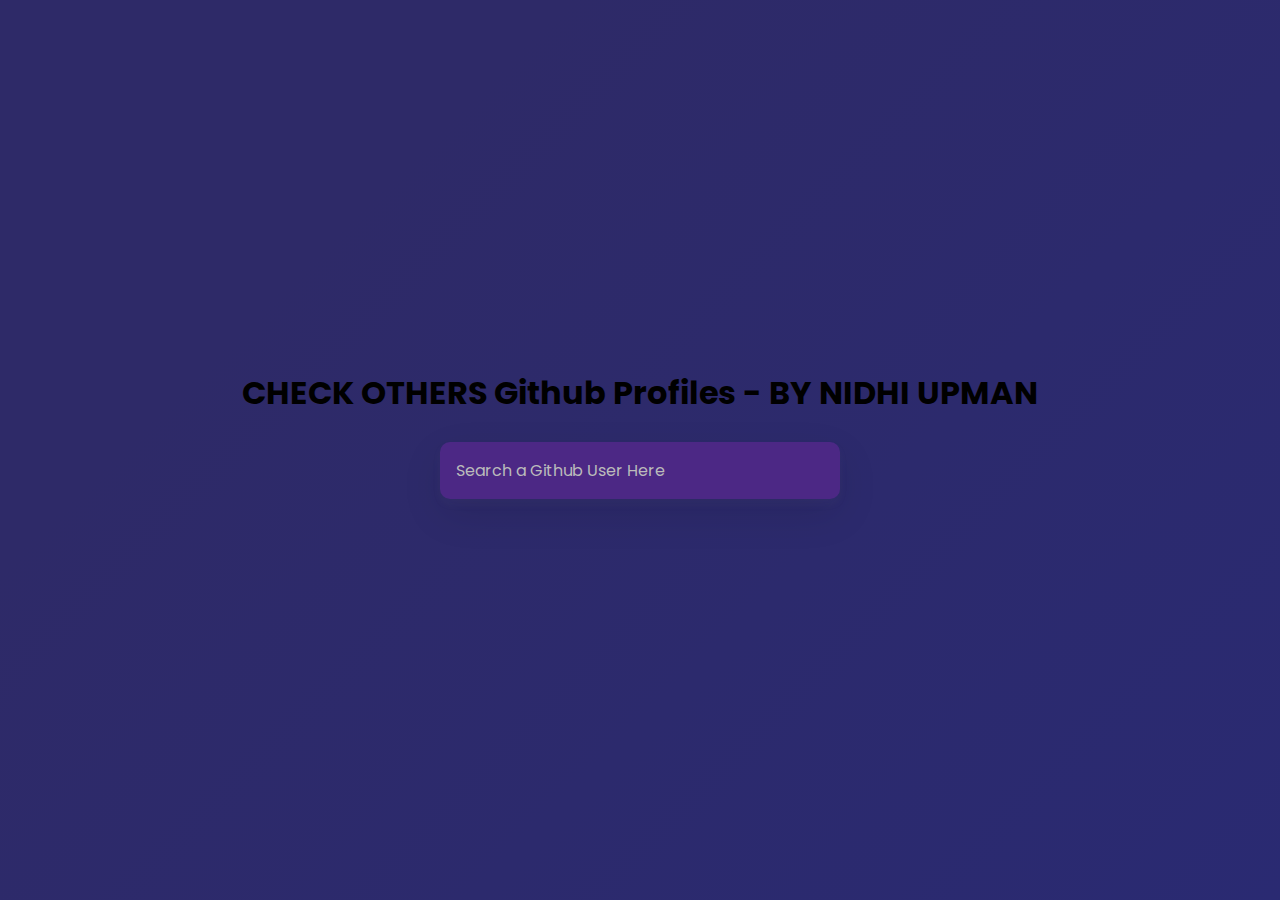
<file: github/index.html>
<!DOCTYPE html>
<html lang="en">

<head>
    <meta charset="UTF-8" />
    <meta name="viewport" content="width=device-width, initial-scale=1.0" />
    <title> CHECK OTHERS Github Profiles - BY NIDHI UPMAN</title>
    <link rel="stylesheet" href="style.css" />
    <script src="script.js" defer></script>
</head>
<div>
    <center>
        <h1>CHECK OTHERS Github Profiles - BY NIDHI UPMAN</h1>
    </center>
</div>
<br>

<body>
    <form id="form" onsubmit="return formSubmit()">
        <input type="text" id="search" autofocus placeholder="Search a Github User Here" />
    </form>
    <main id="main">
        <!-- <div class="card">
            <div>
                <img class="avatar" src="https://picsum.photos/200" alt="Florin Pop">
            </div>
            <div class="user-info">
                <h2>Name</h2>
                <p>Bio</p>

                <ul class="info">
                    <li>###<strong>Followers</strong></li>
                    <li>##<strong>Following</strong></li>
                    <li>###<strong>Repos</strong></li>
                </ul>

                <div id="repos">
                    <a class="repo" href="#" target="_blank">Repo 1</a>
                    <a class="repo" href="#" target="_blank">Repo 2</a>
                    <a class="repo" href="#" target="_blank">Repo 3</a>
                </div>
            </div>
        </div> -->
    </main>
</body>

</html>
</file>
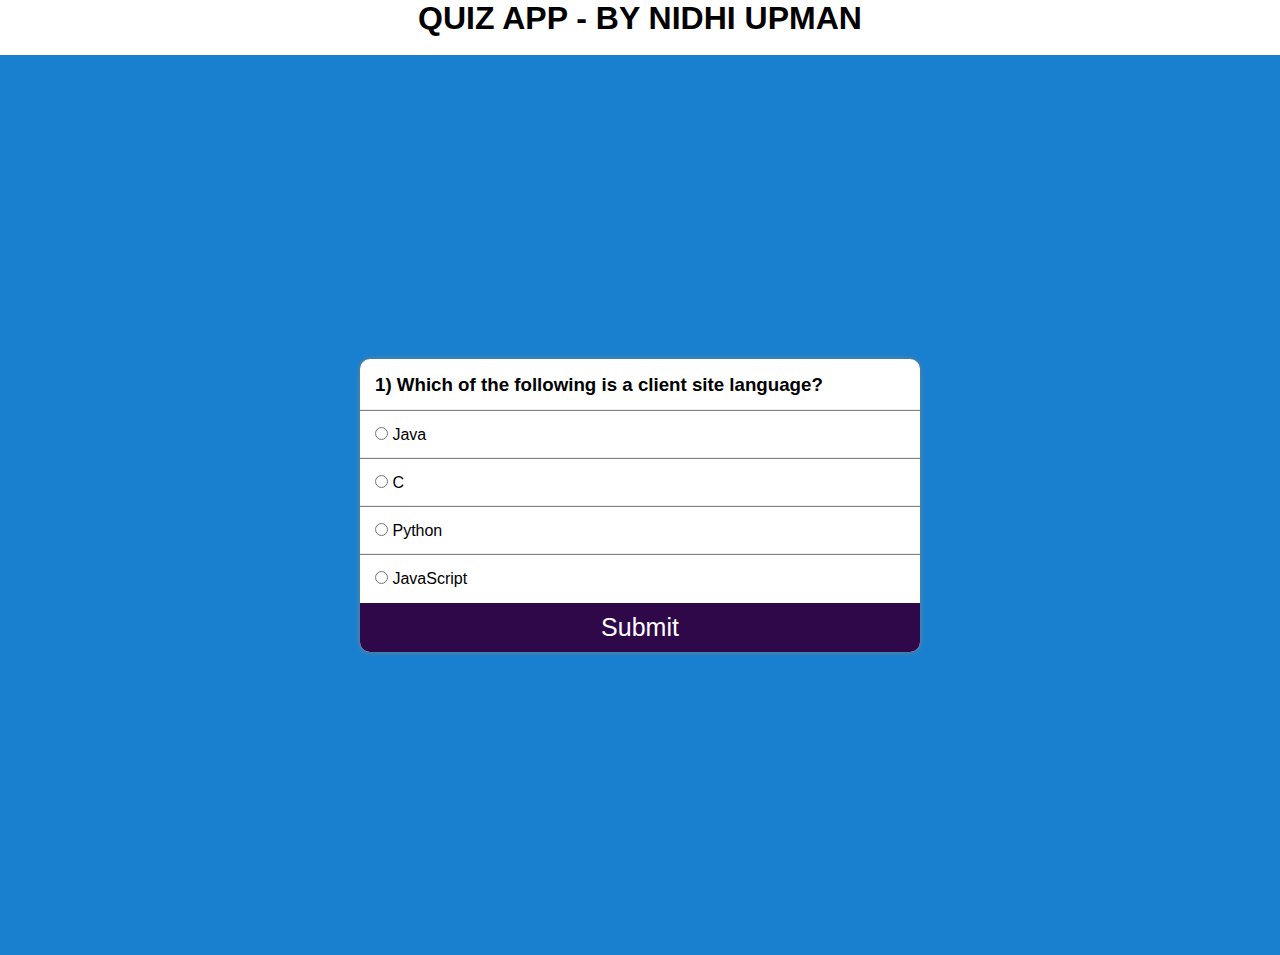
<file: quiz app/index.html>
<!DOCTYPE html>
<html lang="en">

<head>
    <meta charset="UTF-8">
    <meta http-equiv="X-UA-Compatible" content="IE=edge">
    <meta name="viewport" content="width=device-width, initial-scale=1.0">
    <title>QUIZ APP - BY NIDHI UPMAN</title>
    <link rel="stylesheet" href="style.css" />
</head>
<div>
    <center>
        <h1>QUIZ APP - BY NIDHI UPMAN</h1>
    </center>
</div>
<br>
<body>
    <section class="main">

        <div class="container">
            <div class="col">
                <h3 id="questionBox">
                    1) Lorem ipsum dolor sit amet, consectetur adipisicing elit Debitis?
                </h3>
            </div>
            <div class="col box">
                <input name="option" type="radio" id="first" value="a" required>
                <label for="first">Testing 1</label>
            </div>
            <div class="col box">
                <input name="option" type="radio" id="second" value="b" required>
                <label for="second">Testing 2</label>
            </div>
            <div class="col box">
                <input name="option" type="radio" id="third" value="c" required>
                <label for="third">Testing 3</label>
            </div>
            <div class="col box">
                <input name="option" type="radio" id="fourth" value="d" required>
                <label for="fourth">Testing 4</label>
            </div>
            <button id="submit">Submit</button>
        </div>

    </section>
    <script src="script.js"></script>
</body>

</html>
</file>
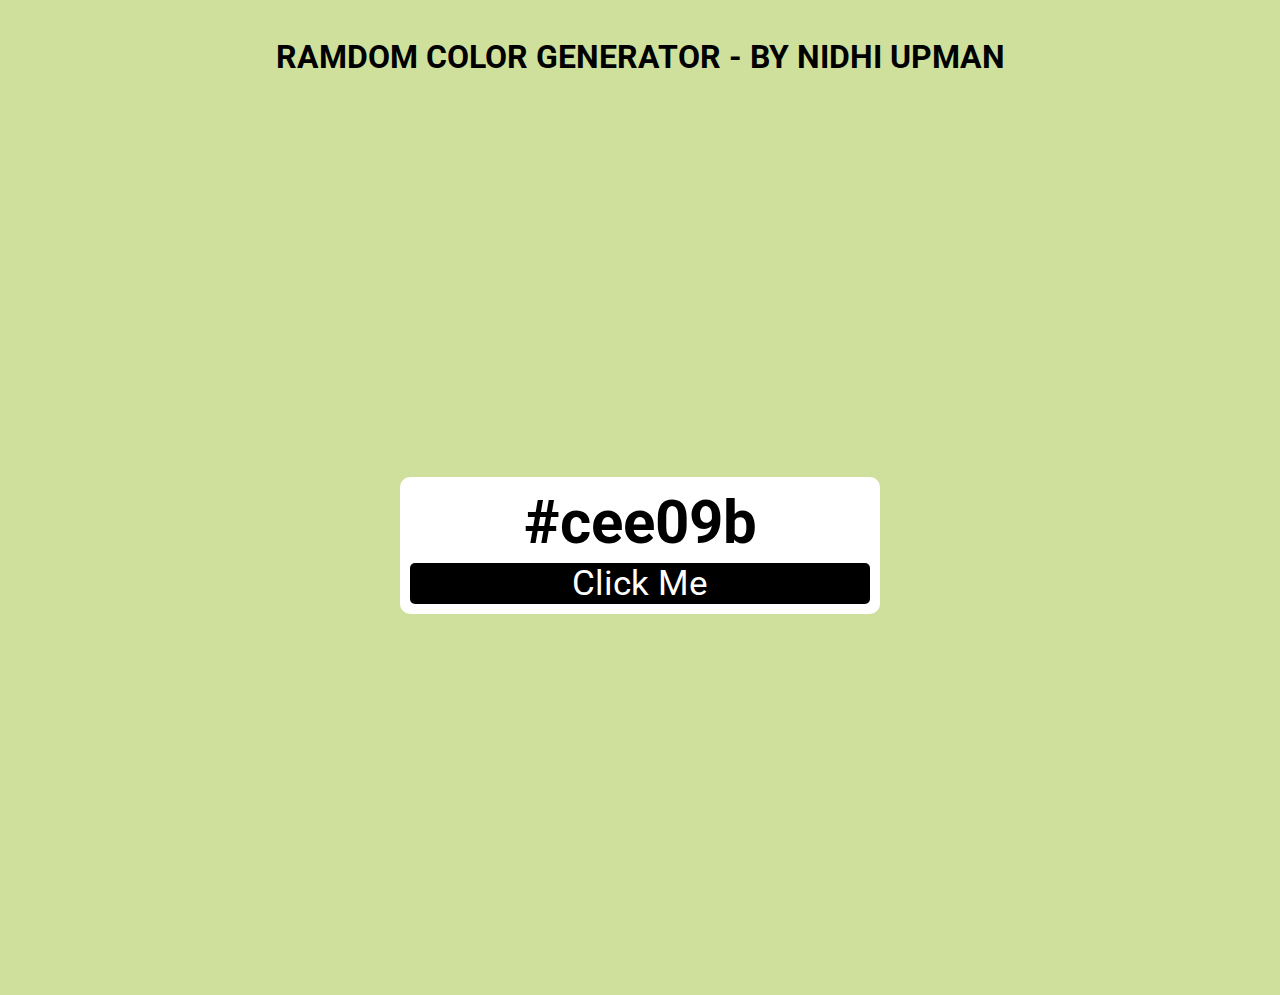
<file: random-color/index.html>
<!DOCTYPE html>
<html lang="en">

<head>
    <meta charset="UTF-8">
    <meta http-equiv="X-UA-Compatible" content="IE=edge">
    <meta name="viewport" content="width=device-width, initial-scale=1.0">
    <title>RAMDOM COLOR GENERATOR - BY NIDHI UPMAN</title>
    <link rel="stylesheet" href="style.css" />
</head>
<br>
<br>
<div>
    <center>
        <h1>RAMDOM COLOR GENERATOR - BY NIDHI UPMAN</h1>
    </center>
</div>
<br>
<body>
    <div class="main">
        <div class="container">
            <h2 id="color-code">#fff</h2>
            <button id="btn">Click Me</button>
        </div>
    </div>
    <script src="script.js"></script>
</body>

</html>
</file>
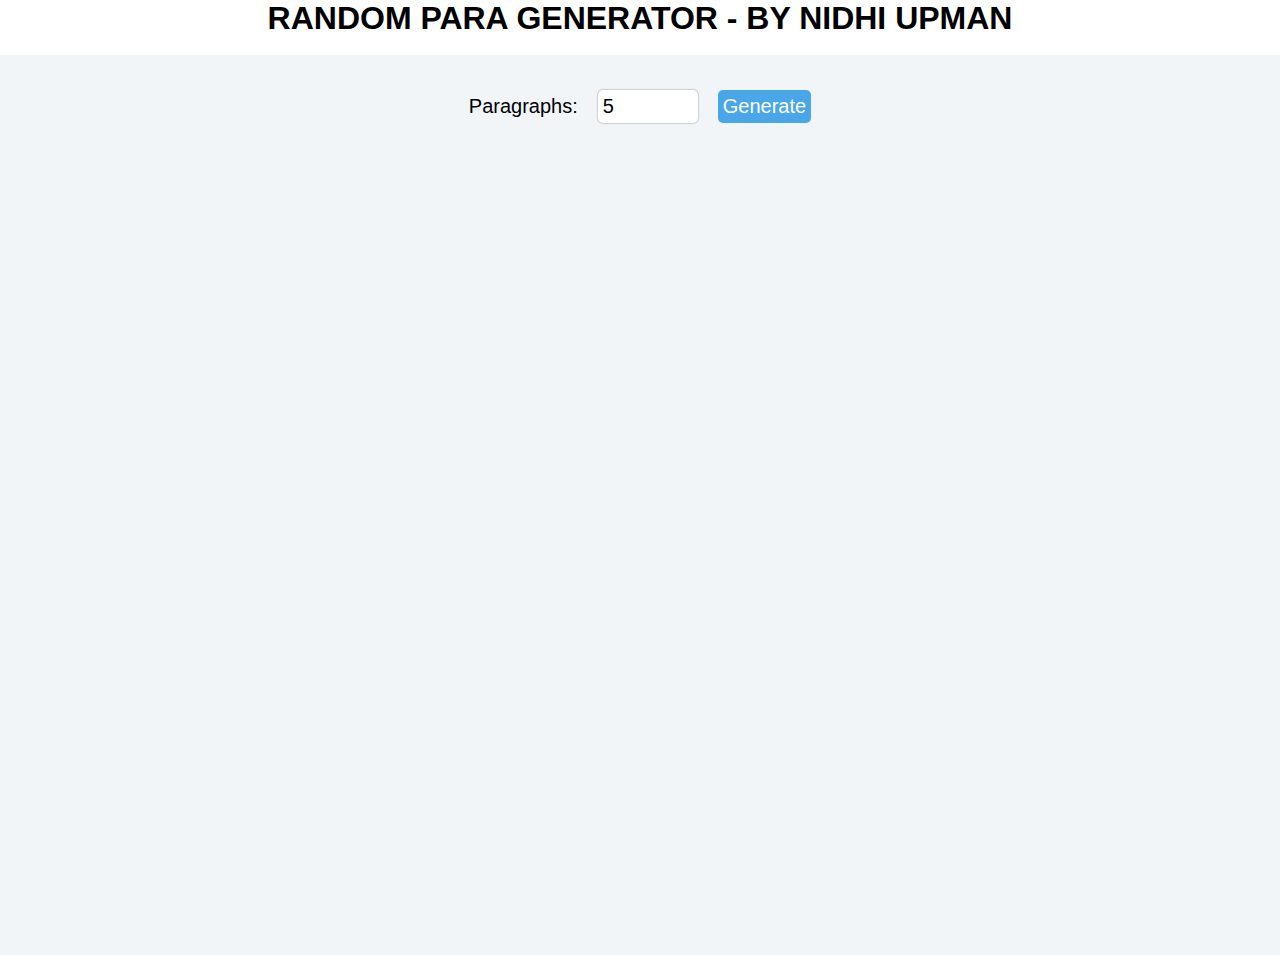
<file: random-para/index.html>
<!DOCTYPE html>
<html lang="en">

<head>
    <meta charset="UTF-8">
    <meta http-equiv="X-UA-Compatible" content="IE=edge">
    <meta name="viewport" content="width=device-width, initial-scale=1.0">
    <title>RANDOM PARA GENERATOR - BY NIDHI UPMAN</title>
    <link rel="stylesheet" href="style.css">
</head>
<div>
    <center>
        <h1>RANDOM PARA GENERATOR - BY NIDHI UPMAN</h1>
    </center>
</div>
<br>
<body>
    <div id="main">
        <div class="row">
            <div>
                Paragraphs:
            </div>
            <div>
                <input type="number" value="5" id="items">
            </div>
            <div>
                <button onclick="generate()">Generate</button>
            </div>
        </div>
        <div class="row" style="display: block;" id="data">

        </div>
    </div>
    <script src="script.js"></script>
</body>

</html>
</file>
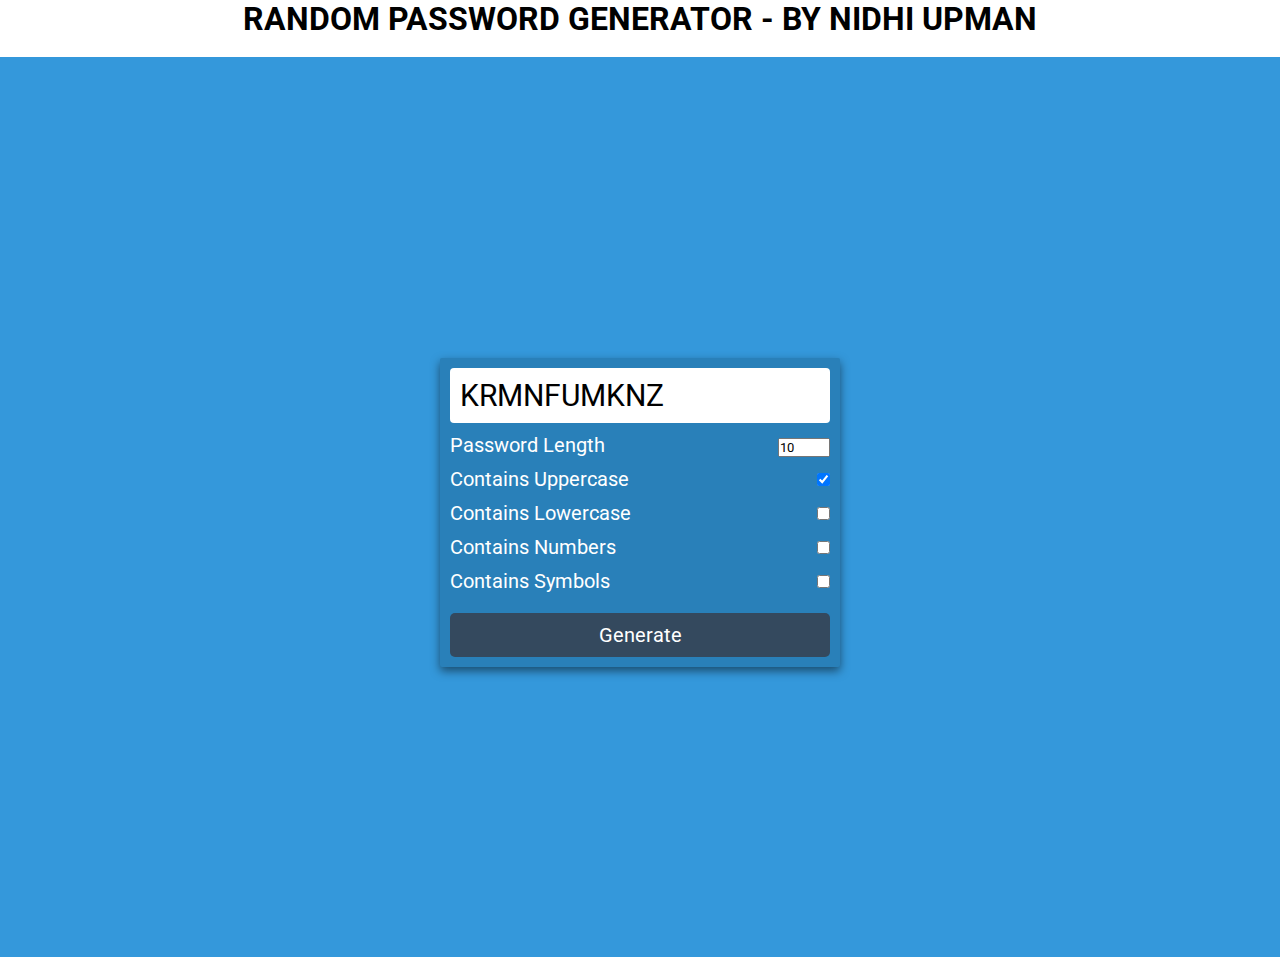
<file: random-password/index.html>
<!DOCTYPE html>
<html lang="en">

<head>
    <meta charset="UTF-8">
    <meta http-equiv="X-UA-Compatible" content="IE=edge">
    <meta name="viewport" content="width=device-width, initial-scale=1.0">
    <title>RANDOM PASSWORD GENERATOR - BY NIDHI UPMAN</title>
    <link rel="stylesheet" href="style.css" />
</head>
<div>
    <center>
        <h1>RANDOM PASSWORD GENERATOR - BY NIDHI UPMAN</h1>
    </center>
</div>
<br>
<body>
    <div class="main">
        <div class="box">
            <span id="pass-box">Testing</span>
            <div class="row">
                <div class="left">
                    Password Length
                </div>
                <div class="right">
                    <input type="number" name="" id="total-char" max="30" min="2" value="10" />
                </div>
            </div>
            <div class="row">
                <label for="upper-case">
                    <div class="left">
                       Contains Uppercase
                    </div>
                </label>
                <div class="right">
                    <input type="checkbox" name="" id="upper-case" checked/>
                </div>
            </div>
            <div class="row">
                <label for="lower-case">
                    <div class="left">
                      Contains Lowercase
                    </div>
                </label>
                <div class="right">
                    <input type="checkbox" name="" id="lower-case" />
                </div>
            </div>
            <div class="row">
                <label for="numbers">
                    <div class="left">
                    Contains Numbers
                    </div>
                </label>
                <div class="right">
                    <input type="checkbox" name="" id="numbers" />
                </div>
            </div>
            <div class="row">
                <label for="symbols">
                    <div class="left">
                    Contains Symbols
                    </div>
                </label>
                <div class="right">
                    <input type="checkbox" name="" id="symbols" />
                </div>
            </div>
            <div class="row">
                <button id="btn">
                    Generate
                </button>
            </div>
        </div>
    </div>
    <script src="script.js"></script>
</body>

</html>
</file>
<file: github/style.css>
@import url("https://fonts.googleapis.com/css2?family=Poppins:wght@200;400;600&display=swap");
* {
    box-sizing: border-box;
    padding: 0;
    margin: 0;
}

body {
    background-color: #2a2a72;
    background-image: linear-gradient(315deg, #2a2a72 0%, #2e2a68 74%);
    display: flex;
    flex-direction: column;
    align-items: center;
    justify-content: center;
    font-family: "Poppins", sans-serif;
    margin: 0;
    min-height: 100vh;
}

input {
    background-color: #4c2885;
    border-radius: 10px;
    border: none;
    box-shadow: 0 5px 10px rgba(154, 160, 185, 0.05), 0 15px 40px rgba(0, 0, 0, 0.1);
    color: white;
    font-family: inherit;
    font-size: 1rem;
    padding: 1rem;
    margin-bottom: 2rem;
    width: 400px;
}

input::placeholder {
    color: #bbb;
}

input:focus {
    outline: none;
}

.card {
    background-color: #4c2885;
    background-image: linear-gradient(315deg, #4c2885 0%, #4c11ac 100%);
    border-radius: 20px;
    box-shadow: 0 5px 10px rgba(154, 160, 185, 0.05), 0 15px 40px rgba(0, 0, 0, 0.1);
    display: flex;
    padding: 3rem;
    max-width: 800px;
}

.avatar {
    border: 10px solid #2a2a72;
    border-radius: 50%;
    height: 150px;
    width: 150px;
}

.user-info {
    color: #eee;
    margin-left: 2rem;
}

.user-info h2 {
    margin-top: 0;
}

.user-info ul {
    display: flex;
    justify-content: space-between;
    list-style-type: none;
    padding: 0;
    max-width: 400px;
}

.user-info ul li {
    display: flex;
    margin-right: 10px;
    align-items: center;
}

.user-info ul li strong {
    font-size: 0.9rem;
    margin-left: 0.5rem;
}

.repo {
    background-color: #2a2a72;
    border-radius: 5px;
    display: inline-block;
    color: white;
    font-size: 0.7rem;
    padding: 0.25rem 0.5rem;
    margin-right: 0.5rem;
    margin-bottom: 0.5rem;
    text-decoration: none;
}
</file>
<file: quiz app/style.css>
* {
    padding: 0;
    margin: 0;
    box-sizing: border-box;
    font-family: 'Poppins', sans-serif;
}

@import url('https://fonts.googleapis.com/css2?family=Poppins:wght@100&display=swap');
.main {
    width: 100%;
    height: 100vh;
    display: flex;
    justify-content: center;
    align-items: center;
    background-color: rgb(24, 128, 207);
}

.container {
    width: 35rem;
    box-shadow: 0px 0px 5px grey;
    display: flex;
    background-color: white;
    border-radius: 10px;
    overflow: hidden;
    flex-direction: column;
}

.col {
    text-align: justify;
    padding: 15px;
    width: 95%;
}

#submit {
    width: 100%;
    background-color: rgb(47, 8, 73);
    transition: 0.5s;
    color: white;
    outline: none;
    border: none;
    font-size: 25px;
    display: block;
    padding: 10px;
    cursor: pointer;
}

#submit:hover {
    background-color: rgb(34, 6, 53);
}

.box {
    box-shadow: 0px -1px 1px grey;
    width: 100%;
}
</file>
<file: random-color/style.css>
@import url('https://fonts.googleapis.com/css2?family=Roboto:wght@100&display=swap');
* {
    padding: 0;
    margin: 0;
    box-sizing: border-box;
    font-family: 'Roboto', sans-serif;
}

body {
    transition: 0.5s;
}

.main {
    width: 100%;
    height: 100vh;
    display: flex;
    justify-content: center;
    align-items: center;
}

.container {
    width: 30rem;
    padding: 10px;
    border-radius: 10px;
    font-size: 40px;
    background-color: white;
    text-align: center;
}

button {
    margin-top: 5px;
    width: 100%;
    background-color: black;
    color: white;
    border: none;
    border-radius: 5px;
    display: block;
    font-size: 35px;
}
</file>
<file: random-para/style.css>
* {
    padding: 0;
    margin: 0;
    box-sizing: border-box;
    font-family: Verdana, Geneva, Tahoma, sans-serif;
}

#main {
    width: 100%;
    min-height: 100vh;
    display: flex;
    flex-direction: column;
    justify-content: start;
    align-items: center;
    background-color: #f1f5f8;
}

.row {
    width: 1000px;
    display: flex;
    flex-direction: row;
    justify-content: center;
    align-items: center;
    padding: 10px;
    font-size: 20px;
    margin-top: 15px;
}

.row div {
    padding: 10px;
}

.row input {
    width: 100px;
    padding: 5px;
    border-radius: 5px;
    border: 0;
    font-size: 20px;
    box-shadow: 0px 0px 2px grey;
}

.row button {
    background-color: #49a6e9;
    padding: 5px;
    border-radius: 5px;
    border: 0;
    font-size: 20px;
    border-radius: 5px;
    color: white;
    outline: none;
    border: none;
}

.row p {
    margin-top: 10px;
    font-size: 16px;
    text-align: justify;
}
</file>
<file: random-password/style.css>
@import url('https://fonts.googleapis.com/css2?family=Roboto:wght@300&display=swap');
* {
    padding: 0;
    margin: 0;
    box-sizing: border-box;
    font-family: 'Roboto', sans-serif;
}

input:focus-visible {
    outline: 0;
}

.main {
    background-color: #3498db;
    min-height: 100vh;
    display: flex;
    justify-content: center;
    align-items: center;
}

.box {
    min-width: 400px;
    padding: 10px;
    box-shadow: 0 4px 10px rgb(0 0 0 / 50%);
    background: #2980b9;
    border-radius: 2px;
    margin-top: 10px;
}

#pass-box {
    width: 100%;
    display: block;
    background-color: white;
    font-size: 30px;
    padding: 10px;
    border-radius: 4px;
}

.row {
    width: 100%;
    display: flex;
    margin-top: 10px;
    justify-content: space-between;
    color: white;
    font-size: 20px;
}

label {
    user-select: none;
}

#btn {
    width: 100%;
    font-size: 20px;
    outline: 0;
    border: 0;
    padding: 10px;
    background-color: #34495e;
    color: white;
    margin-top: 10px;
    border-radius: 5px;
}
</file>
